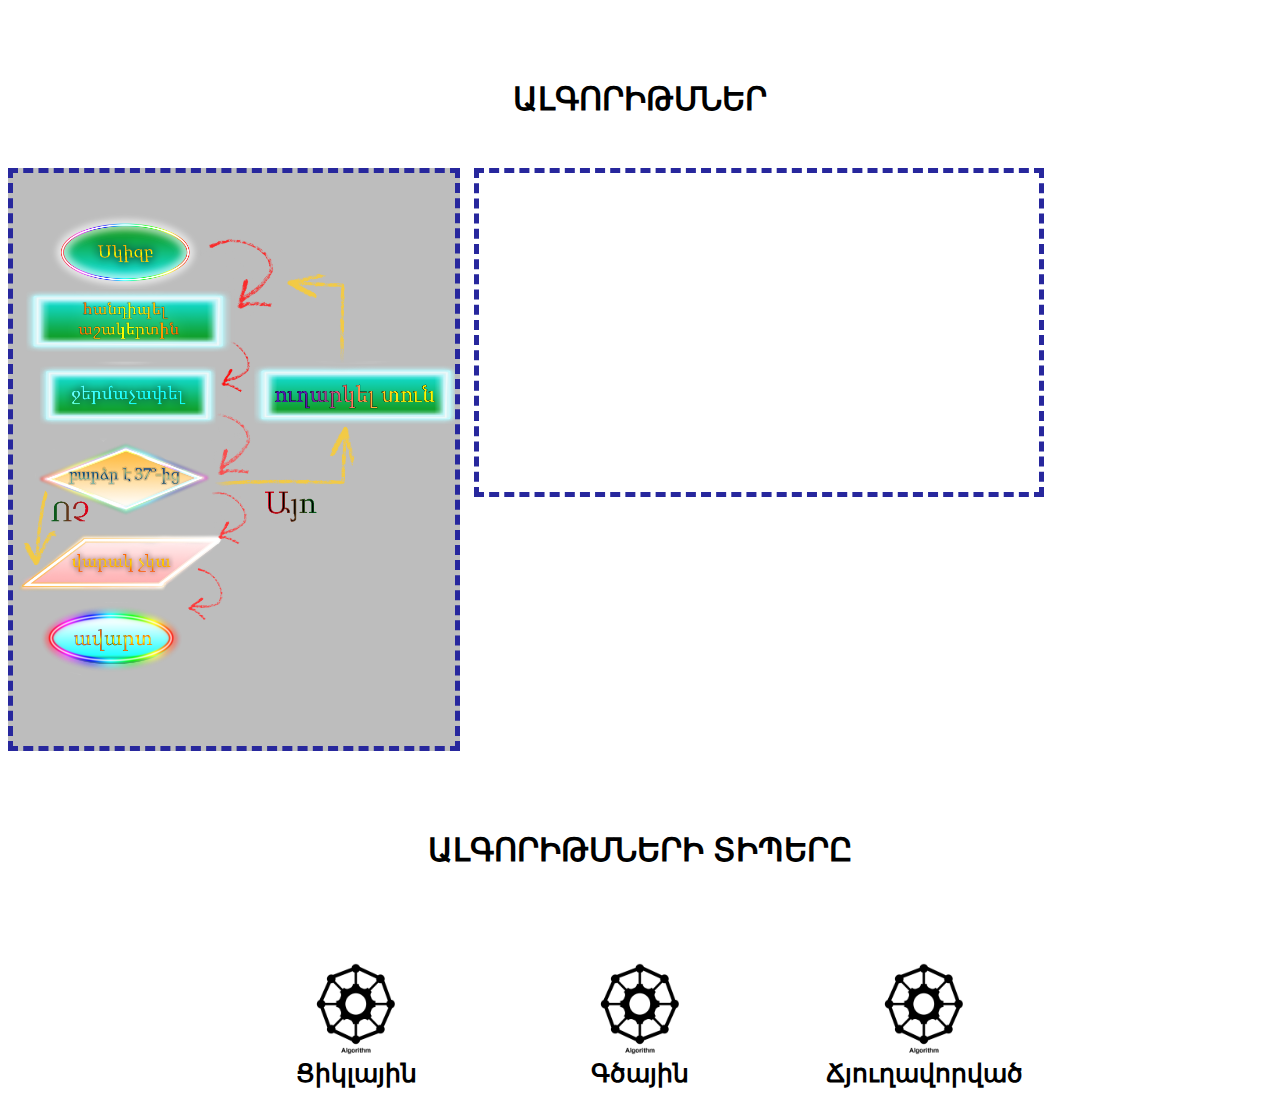
<file: Inform/index.html>
<!DOCTYPE HTML>
<html>
  <head>
    <meta charset="UTF-8">
    <link rel="stylesheet" href="CSS/style.css" type="text/css"
  </head>
  <body>
    <div class="header">
      <h1>Ալգորիթմներ</h1>
    </div>
    <div class="section">
    <div class="image">
      <img src="IMAGE/inform.png" alt="inform"></img>
    </div>
    <div class="video">
    <iframe width="560" height="315" src="https://www.youtube.com/embed/VOIMXlGVhNs" frameborder="0" allow="accelerometer; autoplay; clipboard-write; encrypted-media; gyroscope; picture-in-picture" allowfullscreen></iframe>
    </div>
    </div>
    <div class="section2">
      <h1 class="header">Ալգորիթմների տիպերը</h1>
      <div class="logo">
        <img src="IMAGE/Algorithm_logo.png">
        <a href="Algoritm/ciklayin.html" target="_blank">Ցիկլային</a>
      </div>
      <div class="logo">
        <img src="IMAGE/Algorithm_logo.png">
        <a href="Algoritm/gcayin.html" target="_blank">Գծային</a>
      </div>
      <div class="logo">
        <img src="IMAGE/Algorithm_logo.png">
        <a href="Algoritm/chuxavorvac.html" target="_blank">Ճյուղավորված</a>
      </div>
      </div>
    </div>
  </body>
</html>
</file>
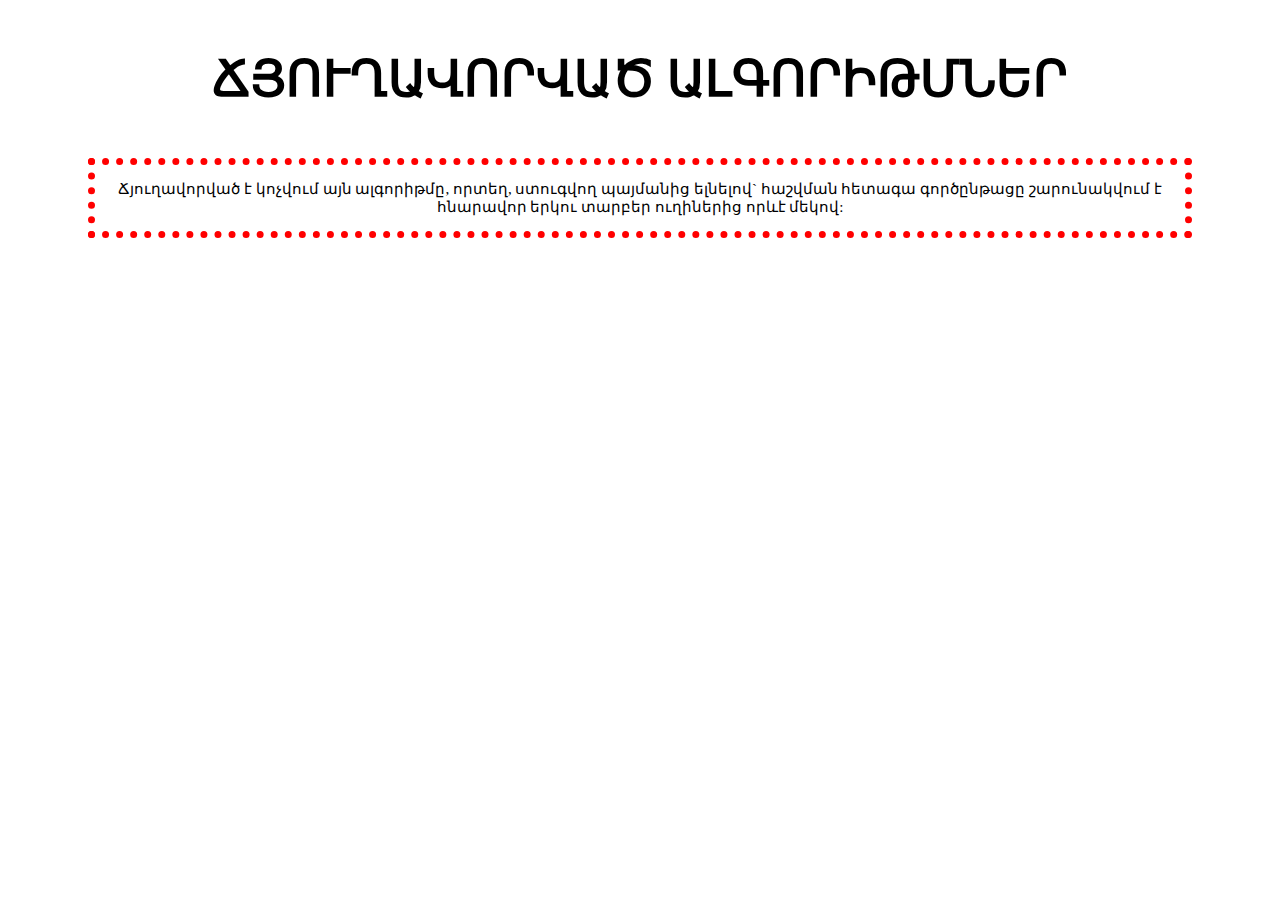
<file: Inform/Algoritm/chuxavorvac.html>
<!DOCTYPE HTML>
<html>
  <head>
    <meta charset="UTF-8" />
    <title>Ճյուղավորված ալգորիթմներ</title>
    <style>
      .header {
        text-transform: uppercase;
        font-weight: 900;
        text-align: center;
        margin: 50px auto;
        font-size: 50px;
      }
      .text {
        text-align: center;
        font-weight: 500;
        font-size: 15px;
        margin: 30px 80px;
        padding: 15px;
        border: 7px dotted red;
      }
    </style>
  </head>
  <body>
    <h1 class="header">Ճյուղավորված ալգորիթմներ</h1>
    <p class="text">Ճյուղավորված է կոչվում այն ալգորիթմը, որտեղ, ստուգվող պայմանից ելնելով` հաշվման հետագա գործընթացը շարունակվում է հնարավոր երկու տարբեր ուղիներից որևէ մեկով:</p>
  </body>
</html>
</file>
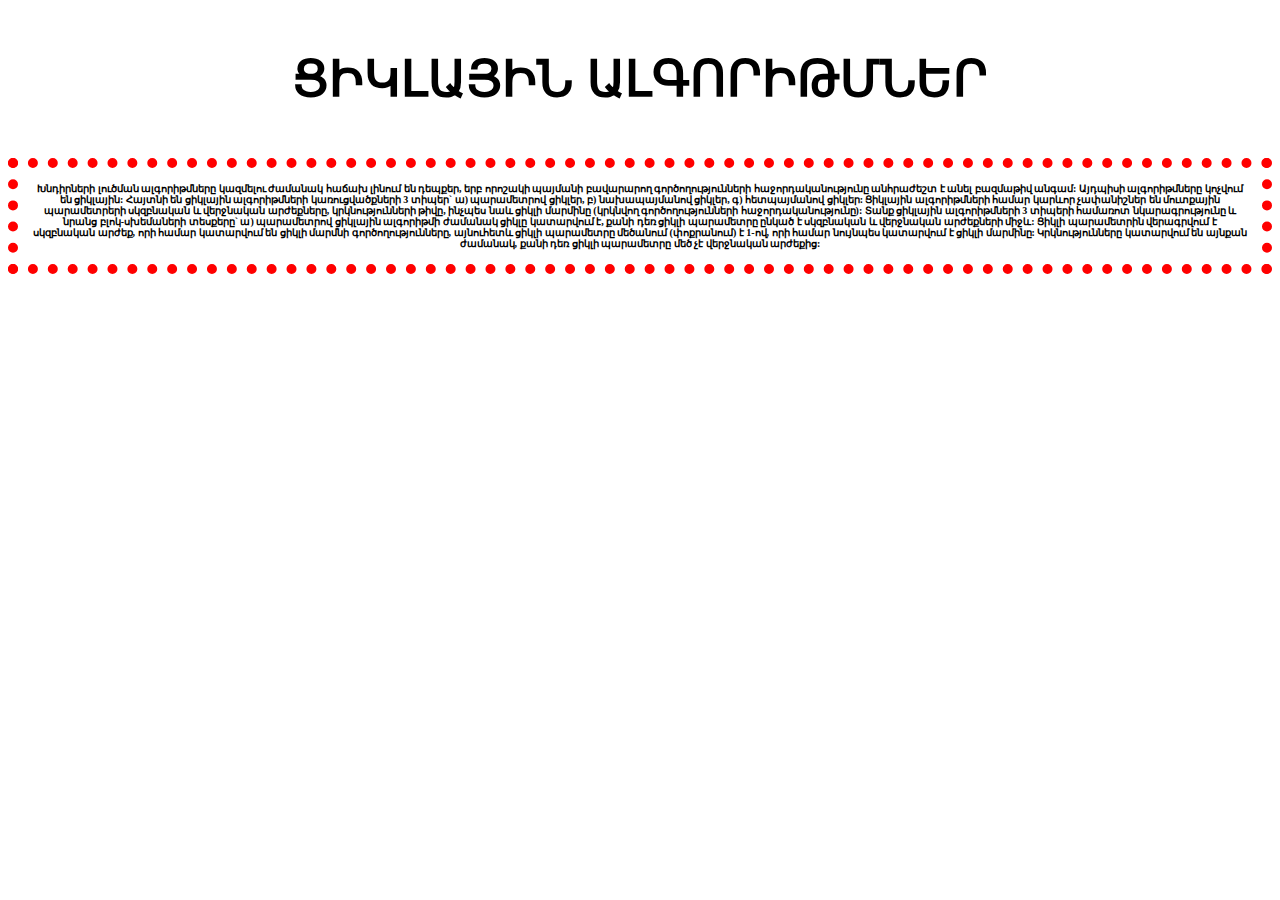
<file: Inform/Algoritm/ciklayin.html>
<!DOCTYPE HTML>
<html>
  <head>
    <meta charset="UTF-8" />
    <title>Ցիկլային ալգորիթմներ</title>
    <style>
      .header {
        font-size: 50px;
        font-family: Tahoma, Sans-Serif;
        text-transform: uppercase;
        font-weight: 900;
        margin: 50px auto;
        text-align: center;
      }
      .text {
        font-size: 10px;
        font-weight: 700;
        text-align: center;
        border: 10px dotted red;
        padding: 15px 15px;
      }
    </style>
  </head>
  <body>
    <h1 class="header">Ցիկլային ալգորիթմներ</h1>
    <p class="text">Խնդիրների լուծման ալգորիթմները կազմելու ժամանակ հաճախ լինում են դեպքեր, երբ որոշակի պայմանի բավարարող գործողությունների հաջորդականությունը անհրաժեշտ է անել բազմաթիվ անգամ: Այդպիսի ալգորիթմները կոչվում են ցիկլային:
Հայտնի են ցիկլային ալգորիթմների կառուցվածքների 3 տիպեր`
ա) պարամետրով ցիկլեր,
բ) նախապայմանով ցիկլեր,
գ) հետպայմանով ցիկլեր:
Ցիկլային ալգորիթմների համար կարևոր չափանիշներ են մուտքային պարամետրերի սկզբնական և վերջնական արժեքները, կրկնությունների թիվը, ինչպես նաև ցիկլի մարմինը (կրկնվող գործողությունների հաջորդականությունը):
Տանք ցիկլային ալգորիթմների 3 տիպերի համառոտ նկարագրությունը և նրանց բլոկ-սխեմաների տեսքերը`
ա) պարամետրով ցիկլային ալգորիթմի ժամանակ ցիկլը կատարվում է, քանի դեռ ցիկլի պարամետրը ընկած է սկզբնական և վերջնական արժեքների միջև: Ցիկլի պարամետրին վերագրվում է սկզբնական արժեք, որի համար կատարվում են ցիկլի մարմնի գործողությունները, այնուհետև ցիկլի պարամետրը մեծանում (փոքրանում) է 1-ով, որի համար նույնպես կատարվում է ցիկլի մարմինը: Կրկնությունները կատարվում են այնքան ժամանակ, քանի դեռ ցիկլի պարամետրը մեծ չէ վերջնական արժեքից:</p>
  </body>
</html>
</file>
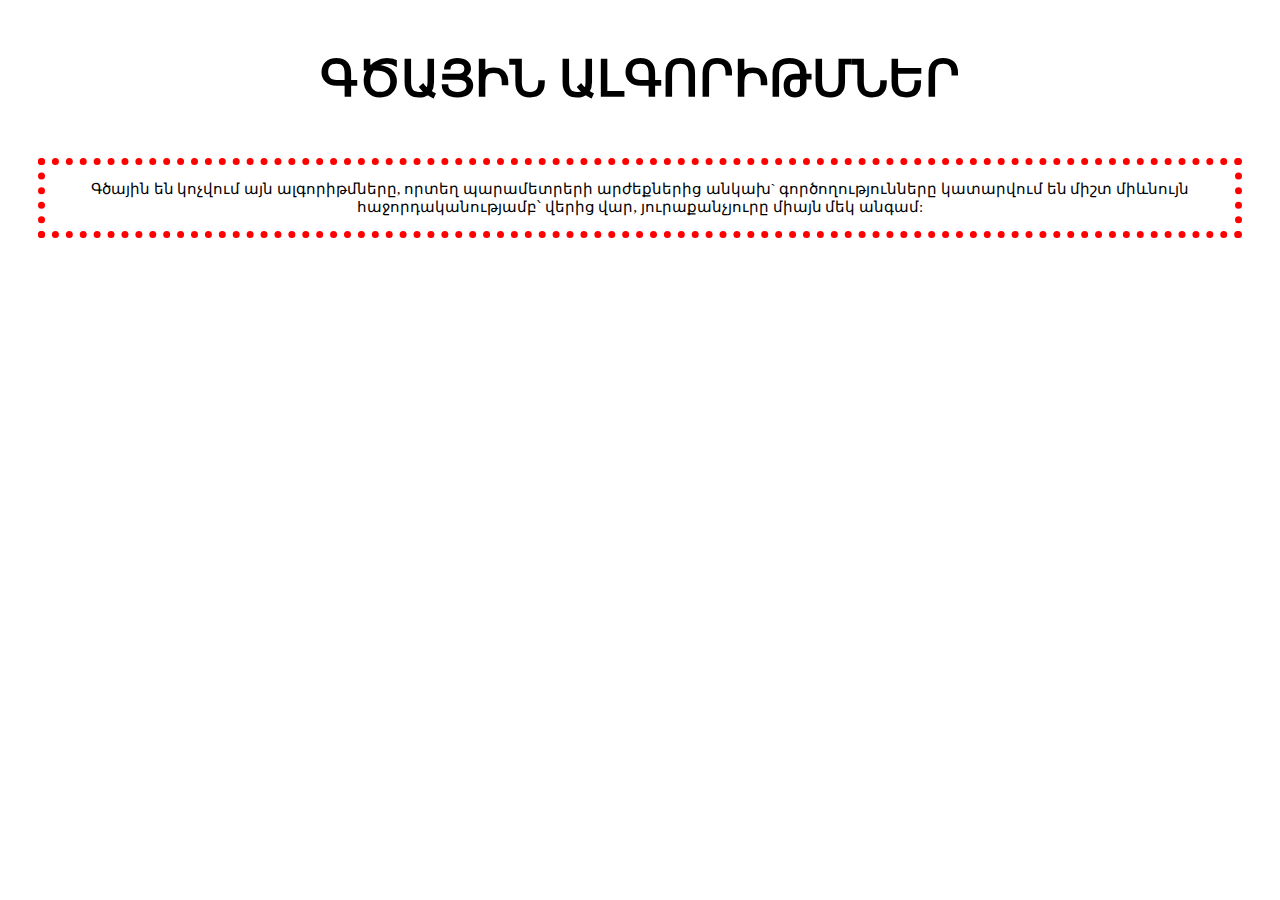
<file: Inform/Algoritm/gcayin.html>
<!DOCTYPE <HTML>
<html>
  <head>
    <meta charset="UTF-8" />
    <title>Գծային ալգորիթմներ</title>
  <style>
      .header {
        font-size: 50px;
        text-transform: uppercase;
        text-align: center;
        font-weight: 900;
        margin: 50px auto;
      }
      .text {
        text-align: center;
        margin: 30px;
        padding: 15px;
        border: 7px dotted red;
        font-weight: 500;
        font-size: 15px;
      }
  </style>
  </head>
  <body>
    <h1 class="header">Գծային ալգորիթմներ</h1>
    <p class="text">Գծային են կոչվում այն ալգորիթմները, որտեղ պարամետրերի արժեքներից անկախ` գործողությունները կատարվում են միշտ միևնույն հաջորդականությամբ՝ վերից վար, յուրաքանչյուրը միայն մեկ անգամ:</p>
  </body>
</html>
</file>
<file: Inform/CSS/style.css>
.body {
  margin: 0;
  padding: 0;
}
.header {
  font-family: Sans-Serif;
  font-weight: 900;
  text-align: center;
  text-transform: uppercase;
  margin-top: 80px;
  margin-bottom: 50px;
}
img {
  width: 100%;
  height: 100%;
  display: block;
}
.image {
  border: 5px dashed  #27279d;
  padding: 0px;
  display: inline-block;
  width: 35%;
  height: 55%;
  background-color: #afafafd3;
  margin-right: 10px;
}
.video {
  border: 5px dashed #27279d;
  display: inline-block;
}
.section {
  margin-top: 20px;
}
.video, .image {
  vertical-align: top;
}
.logo {
  margin: 40px;
  width: 200px;
  height: 100px;
  text-align: center;
  display: inline-block;
}
.section2 {
  text-align: center;
}
a {
  text-decoration: none;
  color: black;
  font-weight: 900;
  font-size: 25px;
}
</file>
